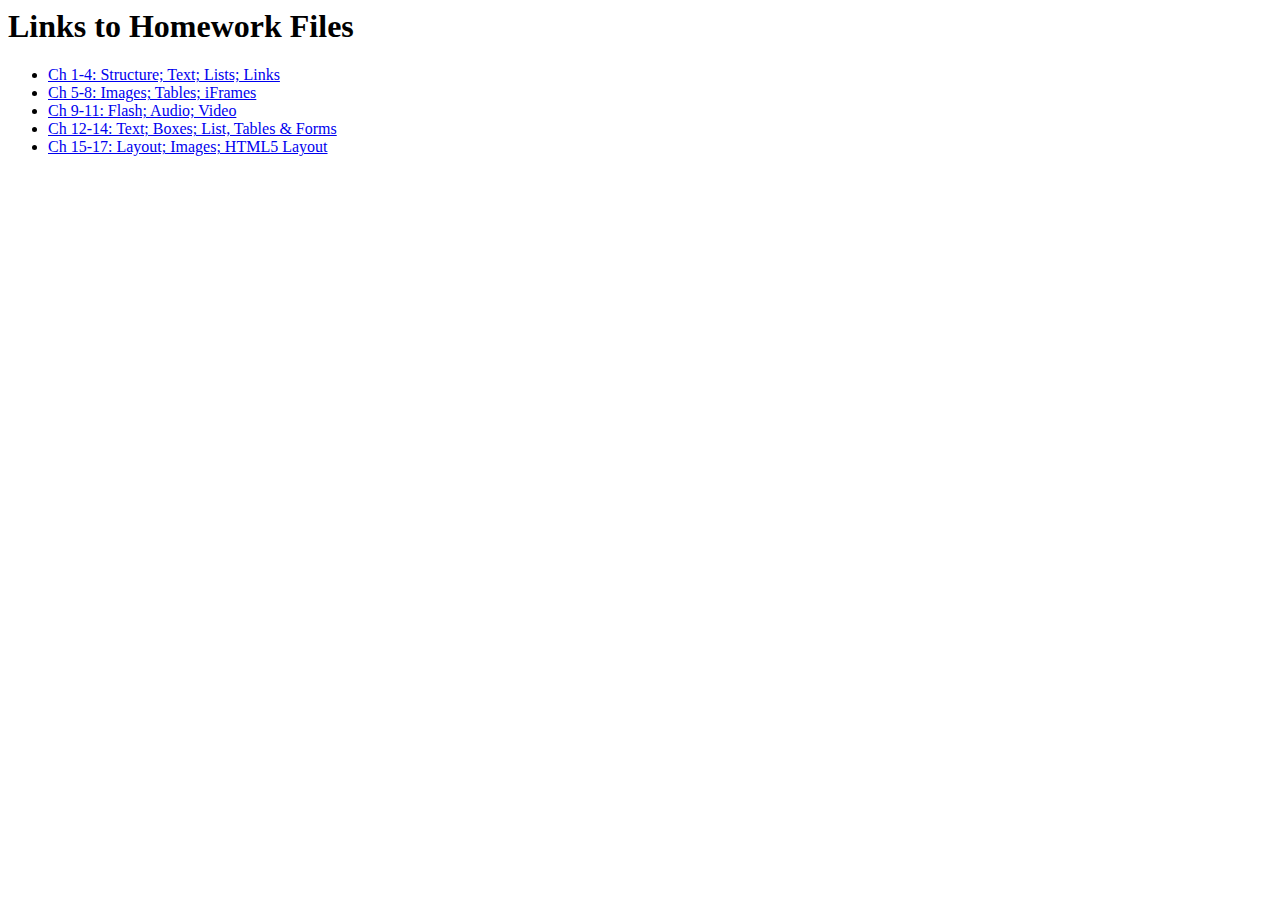
<file: index.html>
<html>
  <head>
    <title>Rob Elliott - EDUC-R 547</title>
  </head>
  <body>
    <h1>Links to Homework Files</h1>
    <ul>
      <li><a href="week01/index.html">Ch 1-4: Structure; Text; Lists; Links</a></li>
      <li><a href="week02/index.html">Ch 5-8: Images; Tables; iFrames</a></li>
      <li><a href="week03/index.html">Ch 9-11: Flash; Audio; Video</a></li>
      <li><a href="week04/index.html">Ch 12-14: Text; Boxes; List, Tables & Forms</a></li>
      <li><a href="week05/index.html">Ch 15-17: Layout; Images; HTML5 Layout</a></li>
    </ul>
  </body>
</html>
</file>
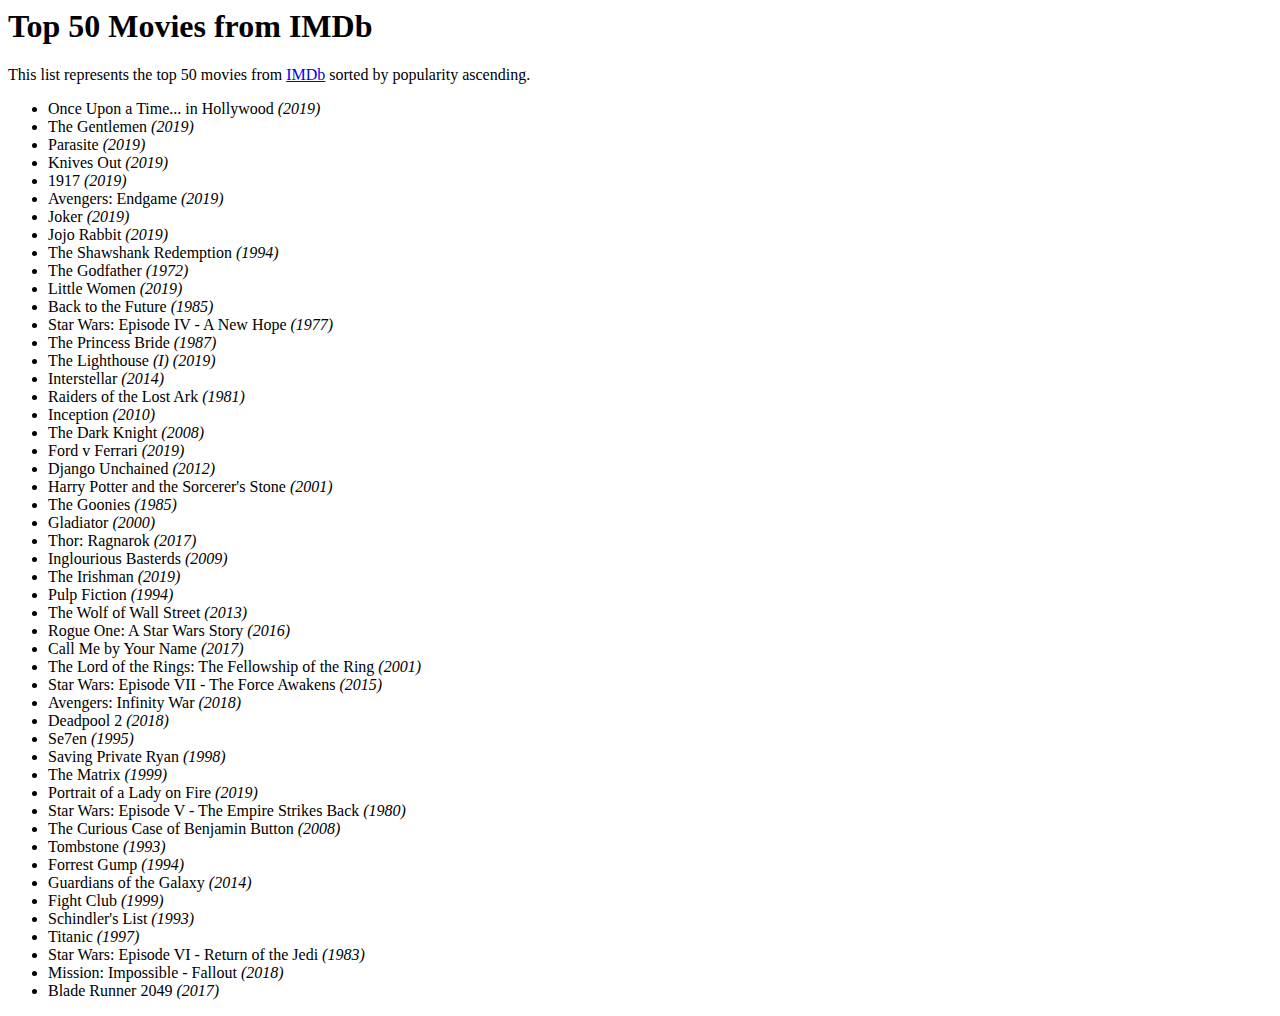
<file: week01/index.html>
<html>
  <head>
    <title>Top 50 from IMDb</title>
  </head>
  <body>
    <h1>Top 50 Movies from IMDb</h1>
    <p>This list represents the <a href="https://www.imdb.com/search/title/?groups=top_1000"></a>top 50 movies</a> from <a href="https://imdb.com">IMDb</a> sorted by popularity ascending.</p>
    <ul>
      <li>Once Upon a Time... in Hollywood <em>(2019)</em></li>
      <li>The Gentlemen <em>(2019)</em></li>
      <li>Parasite <em>(2019)</em></li>
      <li>Knives Out <em>(2019)</em></li>
      <li>1917 <em>(2019)</em></li>
      <li>Avengers: Endgame <em>(2019)</em></li>
      <li>Joker <em>(2019)</em></li>
      <li>Jojo Rabbit <em>(2019)</em></li>
      <li>The Shawshank Redemption <em>(1994)</em></li>
      <li>The Godfather <em>(1972)</em></li>
      <li>Little Women <em>(2019)</em></li>
      <li>Back to the Future <em>(1985)</em></li>
      <li>Star Wars: Episode IV - A New Hope <em>(1977)</em></li>
      <li>The Princess Bride <em>(1987)</em></li>
      <li>The Lighthouse <em>(I) (2019)</em></li>
      <li>Interstellar <em>(2014)</em></li>
      <li>Raiders of the Lost Ark <em>(1981)</em></li>
      <li>Inception <em>(2010)</em></li>
      <li>The Dark Knight <em>(2008)</em></li>
      <li>Ford v Ferrari <em>(2019)</em></li>
      <li>Django Unchained <em>(2012)</em></li>
      <li>Harry Potter and the Sorcerer's Stone <em>(2001)</em></li>
      <li>The Goonies <em>(1985)</em></li>
      <li>Gladiator <em>(2000)</em></li>
      <li>Thor: Ragnarok <em>(2017)</em></li>
      <li>Inglourious Basterds <em>(2009)</em></li>
      <li>The Irishman <em>(2019)</em></li>
      <li>Pulp Fiction <em>(1994)</em></li>
      <li>The Wolf of Wall Street <em>(2013)</em></li>
      <li>Rogue One: A Star Wars Story <em>(2016)</em></li>
      <li>Call Me by Your Name <em>(2017)</em></li>
      <li>The Lord of the Rings: The Fellowship of the Ring <em>(2001)</em></li>
      <li>Star Wars: Episode VII - The Force Awakens <em>(2015)</em></li>
      <li>Avengers: Infinity War <em>(2018)</em></li>
      <li>Deadpool 2 <em>(2018)</em></li>
      <li>Se7en <em>(1995)</em></li>
      <li>Saving Private Ryan <em>(1998)</em></li>
      <li>The Matrix <em>(1999)</em></li>
      <li>Portrait of a Lady on Fire <em>(2019)</em></li>
      <li>Star Wars: Episode V - The Empire Strikes Back <em>(1980)</em></li>
      <li>The Curious Case of Benjamin Button <em>(2008)</em></li>
      <li>Tombstone <em>(1993)</em></li>
      <li>Forrest Gump <em>(1994)</em></li>
      <li>Guardians of the Galaxy <em>(2014)</em></li>
      <li>Fight Club <em>(1999)</em></li>
      <li>Schindler's List <em>(1993)</em></li>
      <li>Titanic <em>(1997)</em></li>
      <li>Star Wars: Episode VI - Return of the Jedi <em>(1983)</em></li>
      <li>Mission: Impossible - Fallout <em>(2018)</em></li>
      <li>Blade Runner 2049 <em>(2017)</em></li>
    </ul>
  </body>
</html>
</file>
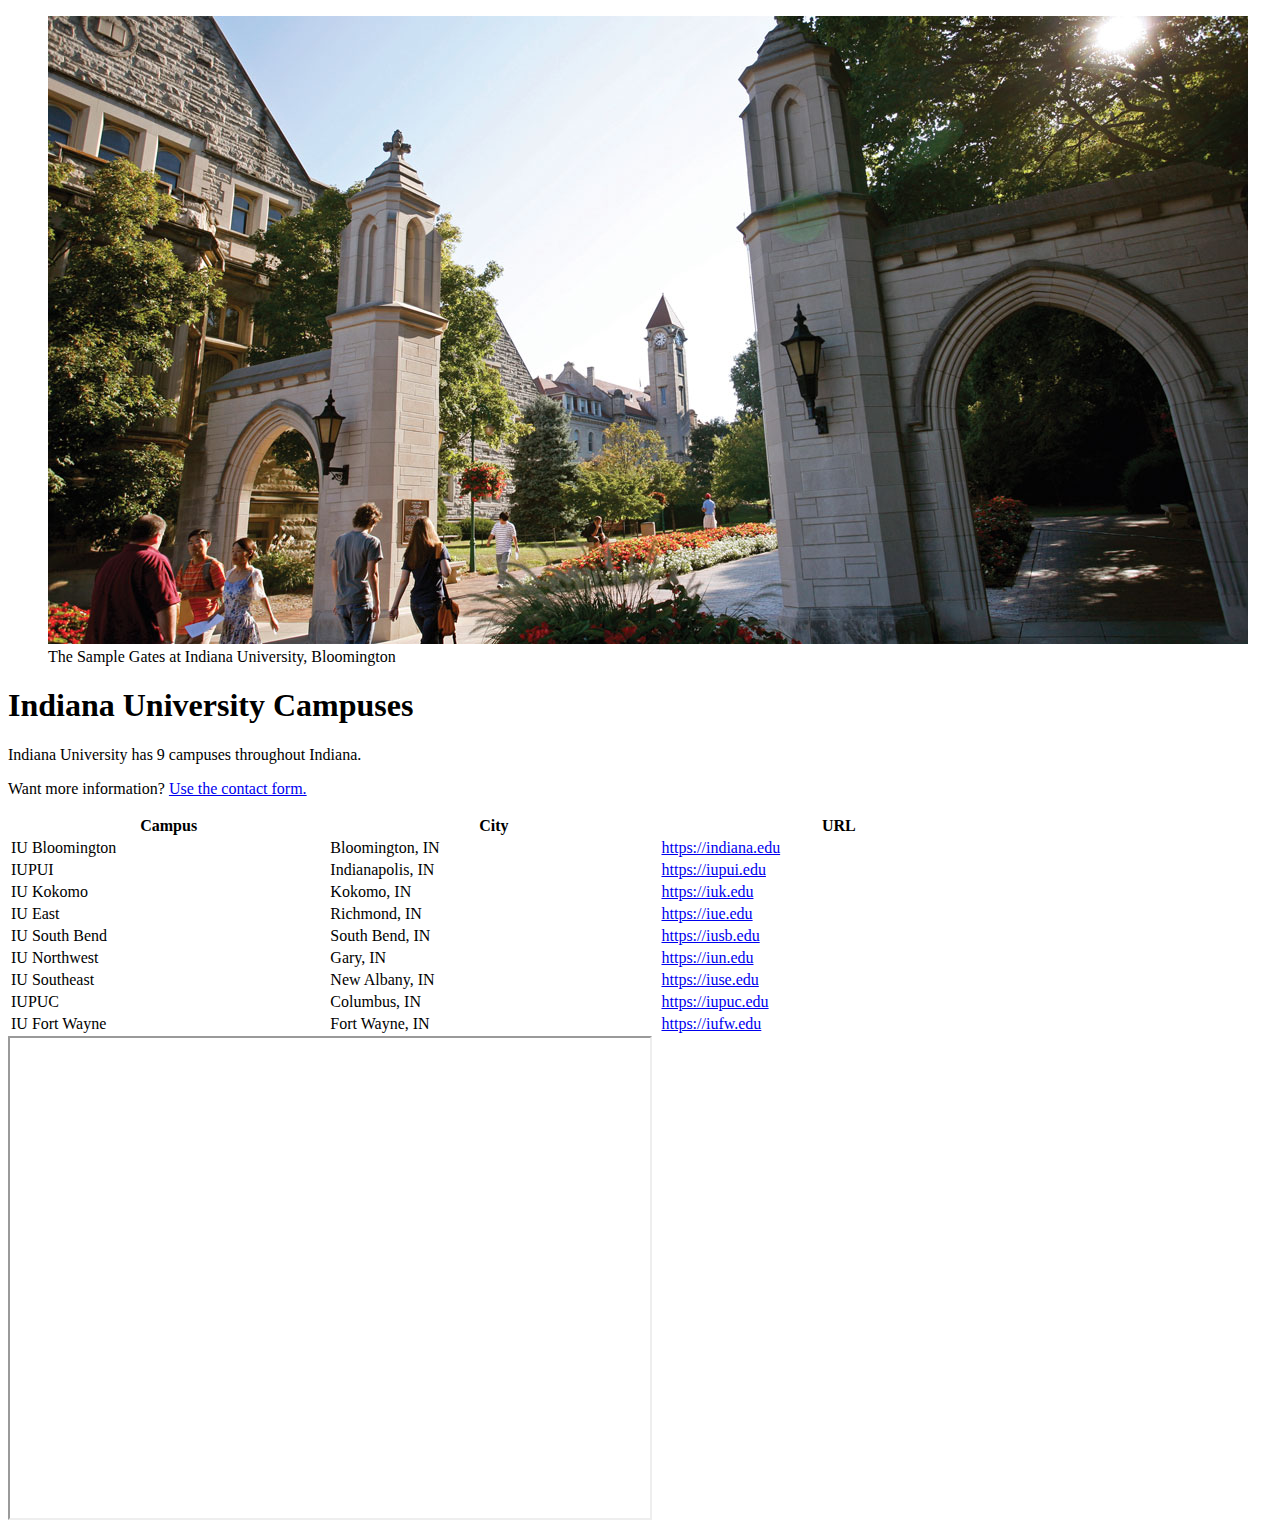
<file: week02/index.html>
<!DOCTYPE html>
<html>
<head>
  <title>Indiana University Campuses</title>
</head>
<body>
  <figure>
    <img src="images/sample_gates.jpg" alt="Sample Gates at IU Bloomington" />
    <figcaption>The Sample Gates at Indiana University, Bloomington</figcaption>
  </figure>
  <h1>
    Indiana University Campuses
  </h1>
  <p>Indiana University has 9 campuses throughout Indiana.</p>
  <p>Want more information?  <a href="contactiu.html">Use the contact form.</a></p>
  <table width="80%">
    <tr>
      <th>Campus</th>
      <th>City</th>
      <th>URL</th>
    </tr>
    <tr>
      <td>IU Bloomington</td>
      <td>Bloomington, IN</td>
      <td><a href="https://indiana.edu">https://indiana.edu</a></td>
    </tr>
    <tr>
      <td>IUPUI</td>
      <td>Indianapolis, IN</td>
      <td><a href="https://iupui.edu">https://iupui.edu</a></td>
    </tr>
    <tr>
      <td>IU Kokomo</td>
      <td>Kokomo, IN</td>
      <td><a href="https://iuk.edu">https://iuk.edu</a></td>
    </tr>
    <tr>
      <td>IU East</td>
      <td>Richmond, IN</td>
      <td><a href="https://iue.edu">https://iue.edu</a></td>
    </tr>
    <tr>
      <td>IU South Bend</td>
      <td>South Bend, IN</td>
      <td><a href="https://iusb.edu">https://iusb.edu</a></td>
    </tr>
    <tr>
      <td>IU Northwest</td>
      <td>Gary, IN</td>
      <td><a href="https://iun.edu">https://iun.edu</a></td>
    </tr>
    <tr>
      <td>IU Southeast</td>
      <td>New Albany, IN</td>
      <td><a href="https://iuse.edu">https://iuse.edu</a></td>
    </tr>
    <tr>
      <td>IUPUC</td>
      <td>Columbus, IN</td>
      <td><a href="https://iupuc.edu">https://iupuc.edu</a></td>
    </tr>
    <tr>
      <td>IU Fort Wayne</td>
      <td>Fort Wayne, IN</td>
      <td><a href="https://iufw.edu">https://iufw.edu</a></td>
    </tr>
  </table>
  <iframe src="https://www.google.com/maps/d/u/0/embed?mid=12lZQ0564eTRbTGAClsneJ9PZpFDUcEfP" width="640" height="480"></iframe>
</body>
</html>
</file>
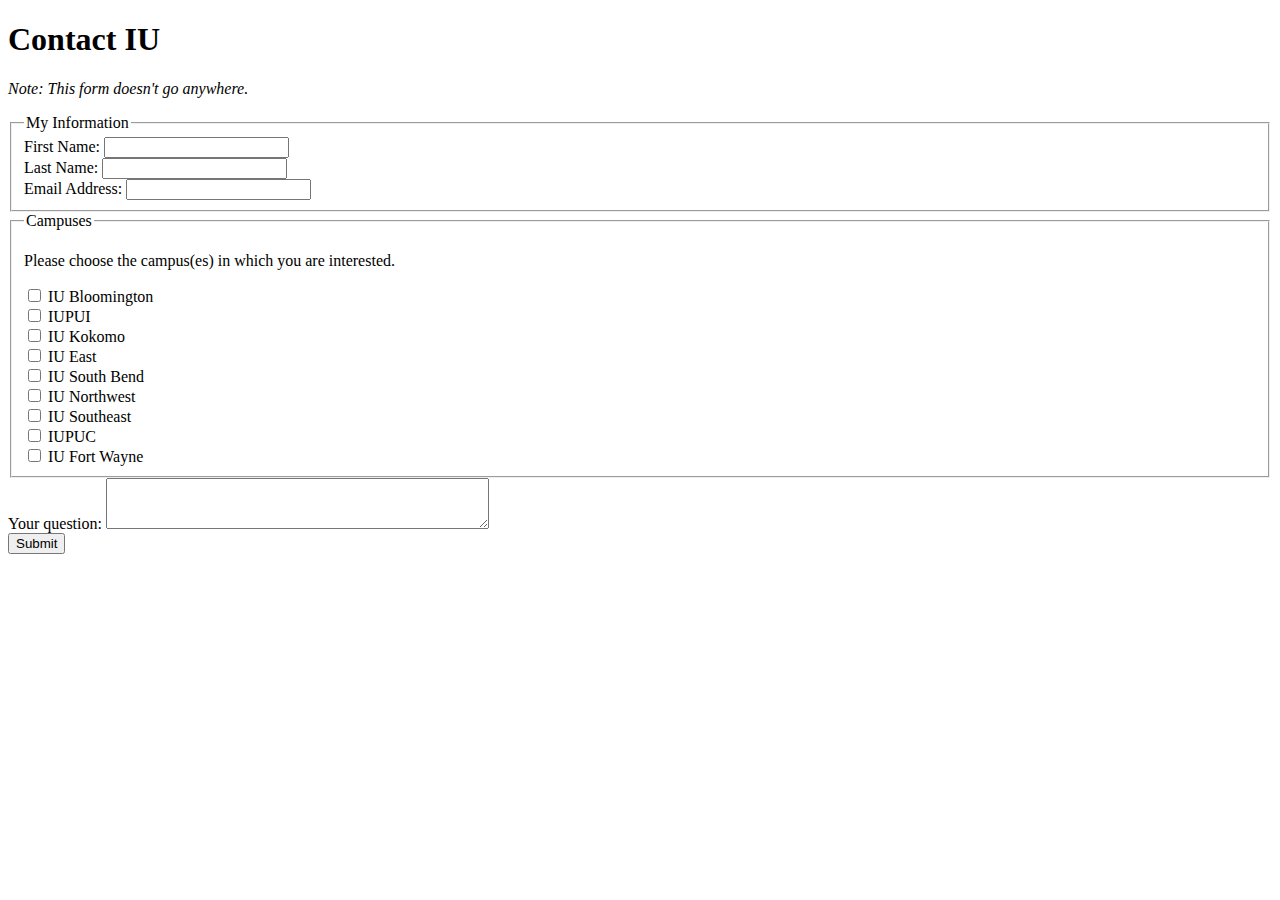
<file: week02/contactiu.html>
<!DOCTYPE html>
<html>
  <head>
    <title>Contact IU</title>
  </head>
  <body>
    <h1>Contact IU</h1>
    <p><em>Note: This form doesn't go anywhere.</em></p>
    <form action="#" method="post">
      <fieldset>
        <legend>My Information</legend>
        <label for="firstname">First Name:
        <input type="text" name="firstname" /></label>
        <br />
        <label for="lastname">Last Name:
        <input type="text" name="lastname" /></label>
        <br />
        <label for="email">Email Address:
        <input type="text" name="email" /></label>
        <br />
      </fieldset>
      <fieldset>
        <legend>Campuses</legend>
        <p>Please choose the campus(es) in which you are interested.</p>
        <input type="checkbox" name="campus" value="iub" /> IU Bloomington<br />
        <input type="checkbox" name="campus" value="iupui" /> IUPUI<br />
        <input type="checkbox" name="campus" value="iuk" /> IU Kokomo<br />
        <input type="checkbox" name="campus" value="iue" /> IU East<br />
        <input type="checkbox" name="campus" value="iusb" /> IU South Bend<br />
        <input type="checkbox" name="campus" value="iun" /> IU Northwest<br />
        <input type="checkbox" name="campus" value="iuse" /> IU Southeast<br />
        <input type="checkbox" name="campus" value="iupuc" /> IUPUC<br />
        <input type="checkbox" name="campus" value="iufw" /> IU Fort Wayne<br />
      </fieldset>
      <label for="question">Your question:
        <textarea rows="3" cols="45" name="question"></textarea>
      </label><br />
      <input type="submit" value="Submit" />
    </form>
  </body>
</html>
</file>
